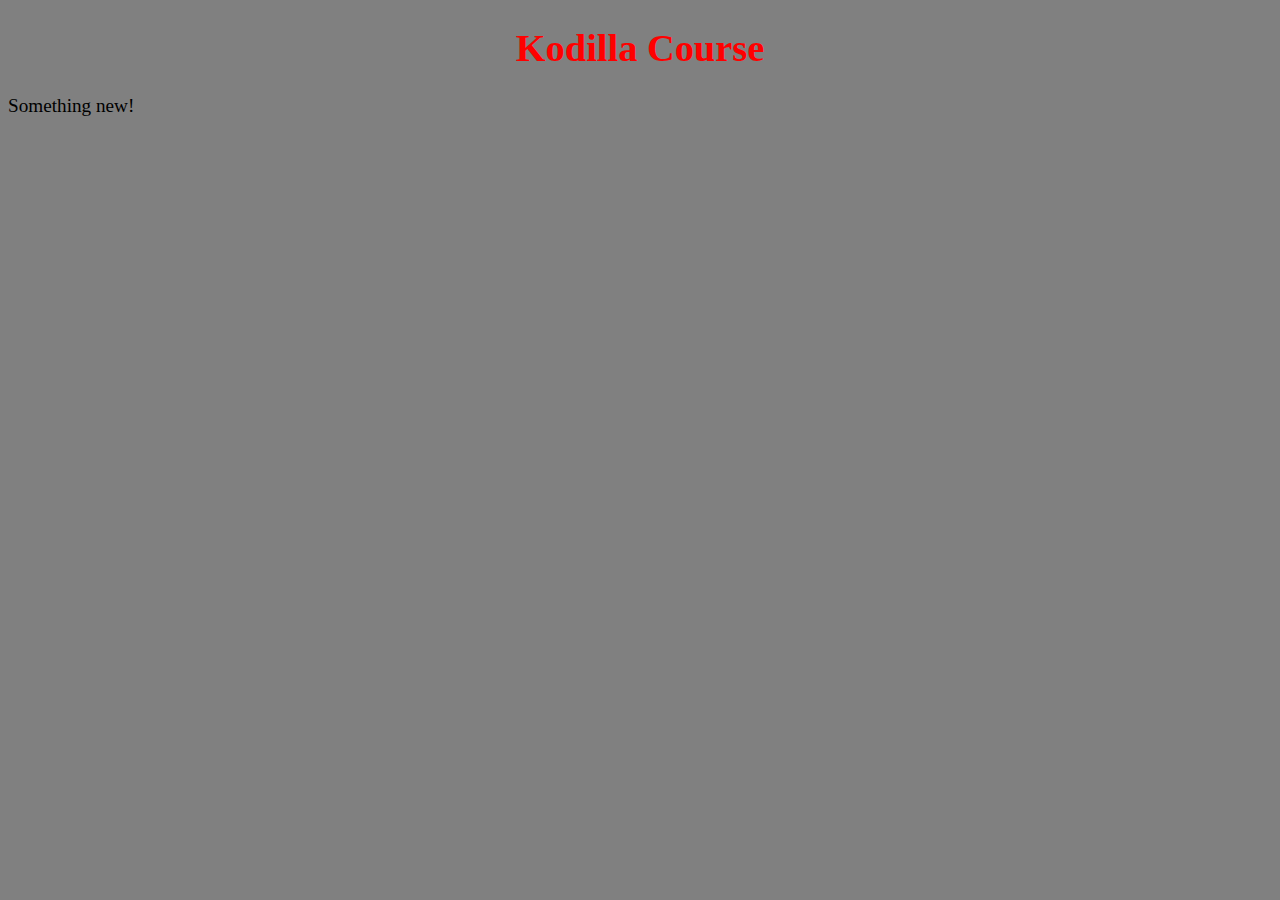
<file: kodillahtml/index.html>
<!DOCTYPE html>
<html>
   <head>
      <title>Kodilla</title>
      <link rel="stylesheet" type="text/css" href="style.css">
   </head>
   <body>
      <h1>Kodilla Course</h1>
      <p>Something new!</p>
   </body>
</html>
</file>
<file: kodillahtml/style.css>
body {
    background-color: grey;
    font-size: larger;
 }
 
 h1 {
    text-align: center;
    color: red;
 }
</file>
